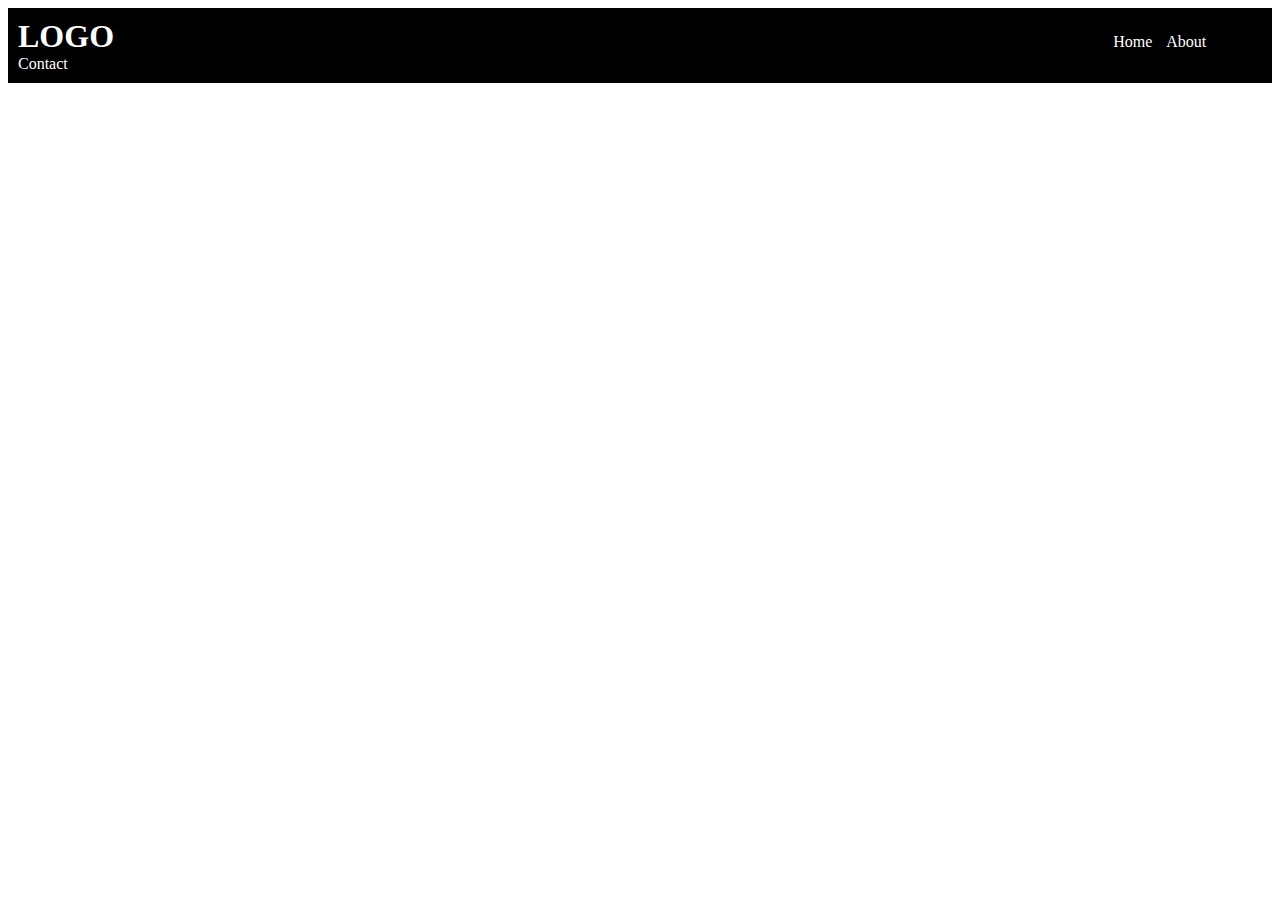
<file: CSS-demo/index.html>
<!DOCTYPE html>
<html lang="en">
<head>
    <style>
        h1{
            display: inline;
        }
        ul,h1,li{
            display: inline;

        }
        li{
            margin-right:10px;
        }
        nav{
            justify-content:space-between;
            background-color: black;
            color: white;
            padding:10px
        }
        ul{
            padding-left: 80%;
        }
    </style>
    <meta charset="UTF-8">
    <meta name="viewport" content="width=device-width, initial-scale=1.0">
    <title>Document</title>
</head>
<body>
    <nav>
        <h1>LOGO</h1>
        <ul>
            <li>Home</li>
            <li>About</li>
            <li>Contact</li>

        </ul>
    </nav>
</body>
</html>
</file>
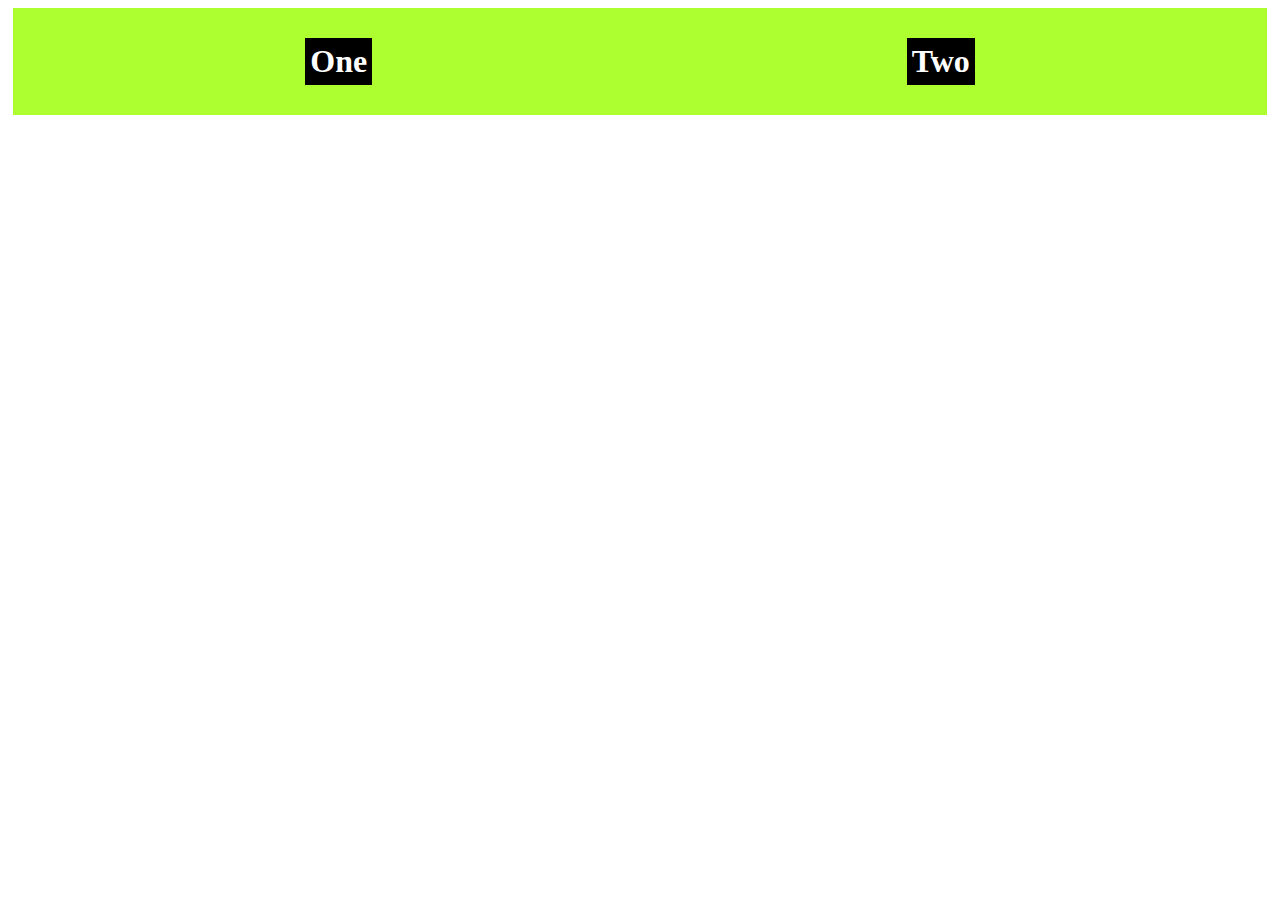
<file: CSS-demo/Flexbox/index.html>
<!DOCTYPE html>
<html lang="en">
<head>
    <meta charset="UTF-8">
    <meta name="viewport" content="width=device-width, initial-scale=1.0">
    <title>Document</title>
    <style>
        div{
            display: flex;
            background-color: greenyellow;
            margin:5px;
            color:white;
            padding:25px;
            justify-content:space-around;
            
        }
        h1{
            background-color: black;
            display: flex;
            margin:5px;
            padding:5px
        }
        
    </style>
</head>
<body>
    <div>
        
            <h1>One</h1>
            <h1>Two</h1>
            
    </div>
</body>
</html>
</file>
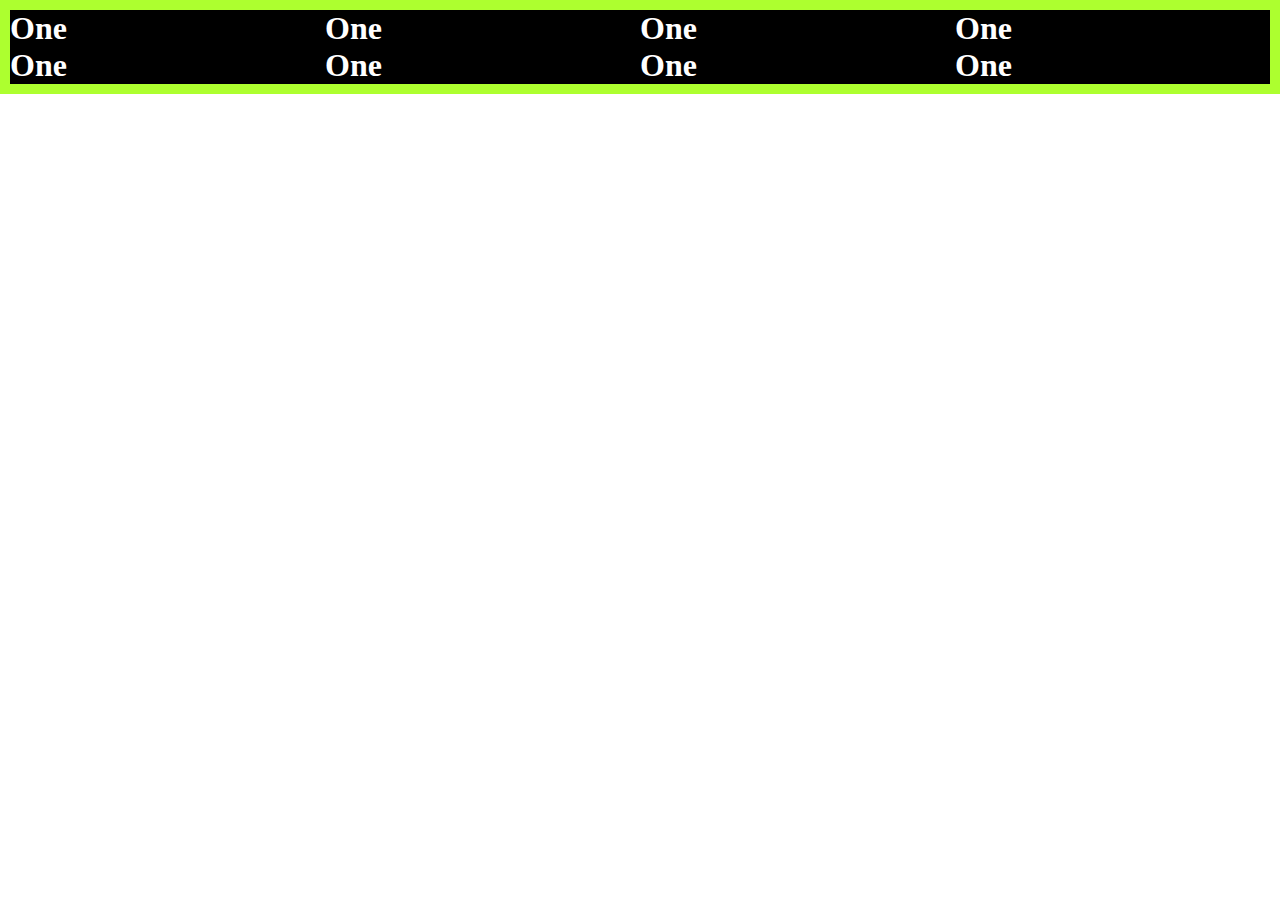
<file: CSS-demo/Flexbox/Image Gallery/demo.html>
<!DOCTYPE html>
<html lang="en">
<head>
    <meta charset="UTF-8">
    <meta name="viewport" content="width=device-width, initial-scale=1.0">
    <title>Document</title>
    <style>
        *{
            padding: 0;
            margin:0;
        }
        .container{
            display: flex;
            background-color: greenyellow;
            padding:10px;
            flex-wrap: wrap;

        }
        h1{
            background-color: black;
            color:white;
            flex-basis: 25%;
        }
    </style>
</head>
<body>
   <div class="container">

    <h1>One</h1>
    <h1>One</h1>
    <h1>One</h1>
    <h1>One</h1>
    <h1>One</h1>
    <h1>One</h1>
    <h1>One</h1>
    <h1>One</h1>

   </div>

</body>
</html>
</file>
